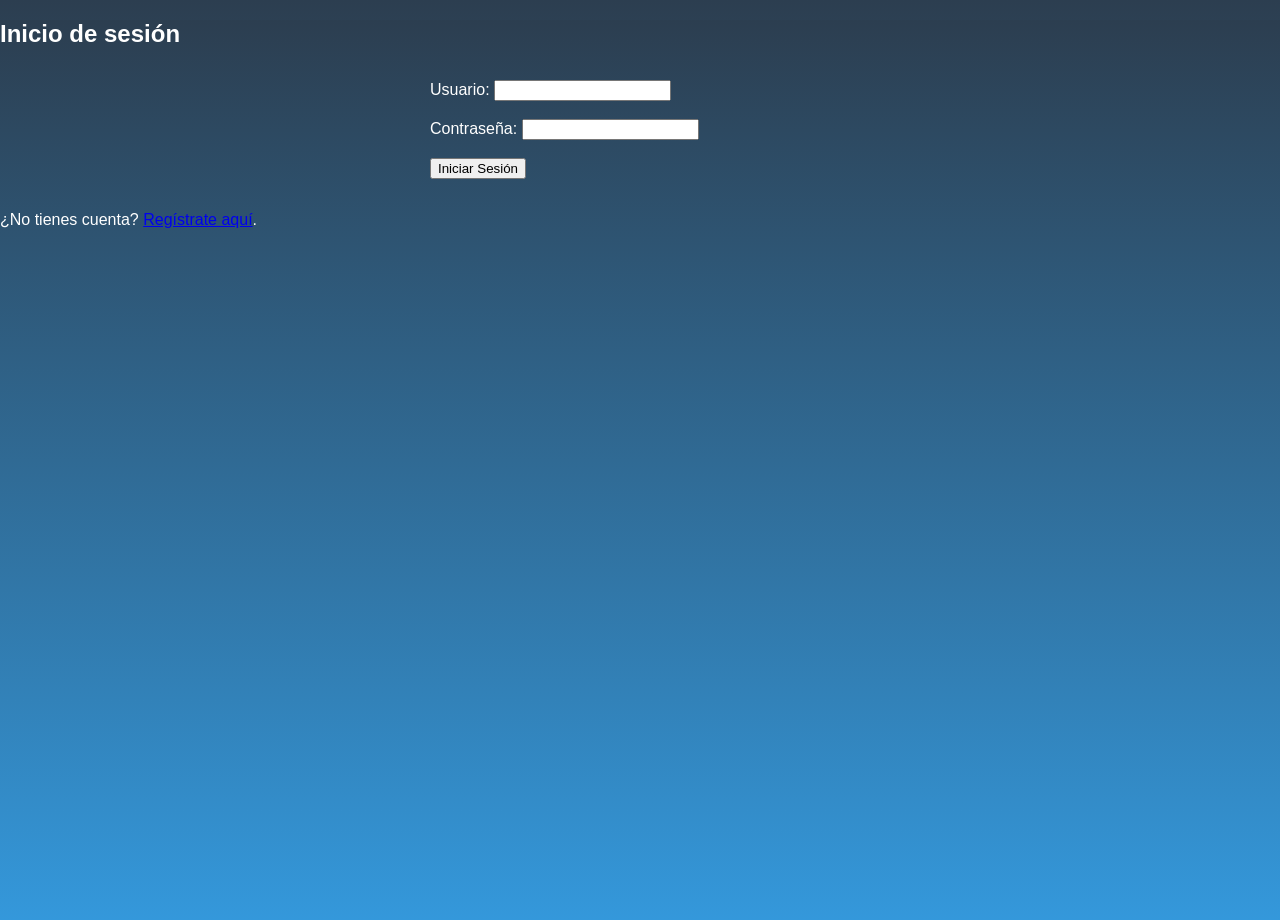
<file: ProyectoFullstack/login.html>
<!DOCTYPE html>
<html lang="en">
<head>
    <meta charset="UTF-8">
    <meta name="viewport" content="width=device-width, initial-scale=1.0">
    <title>Login</title>
    <link rel="stylesheet" href="login.css">
</head>
<body>
    <h2>Inicio de sesión</h2>
    <form action="procesar_login.php" method="POST">
        <label for="username">Usuario:</label>
        <input type="text" id="username" name="username" required><br><br>
        <label for="password">Contraseña:</label>
        <input type="password" id="password" name="password" required><br><br>
        <input type="submit" value="Iniciar Sesión">
    </form>
    <p>¿No tienes cuenta? <a href="registro.html">Regístrate aquí</a>.</p>
    </form>
</body>
</html>
</file>
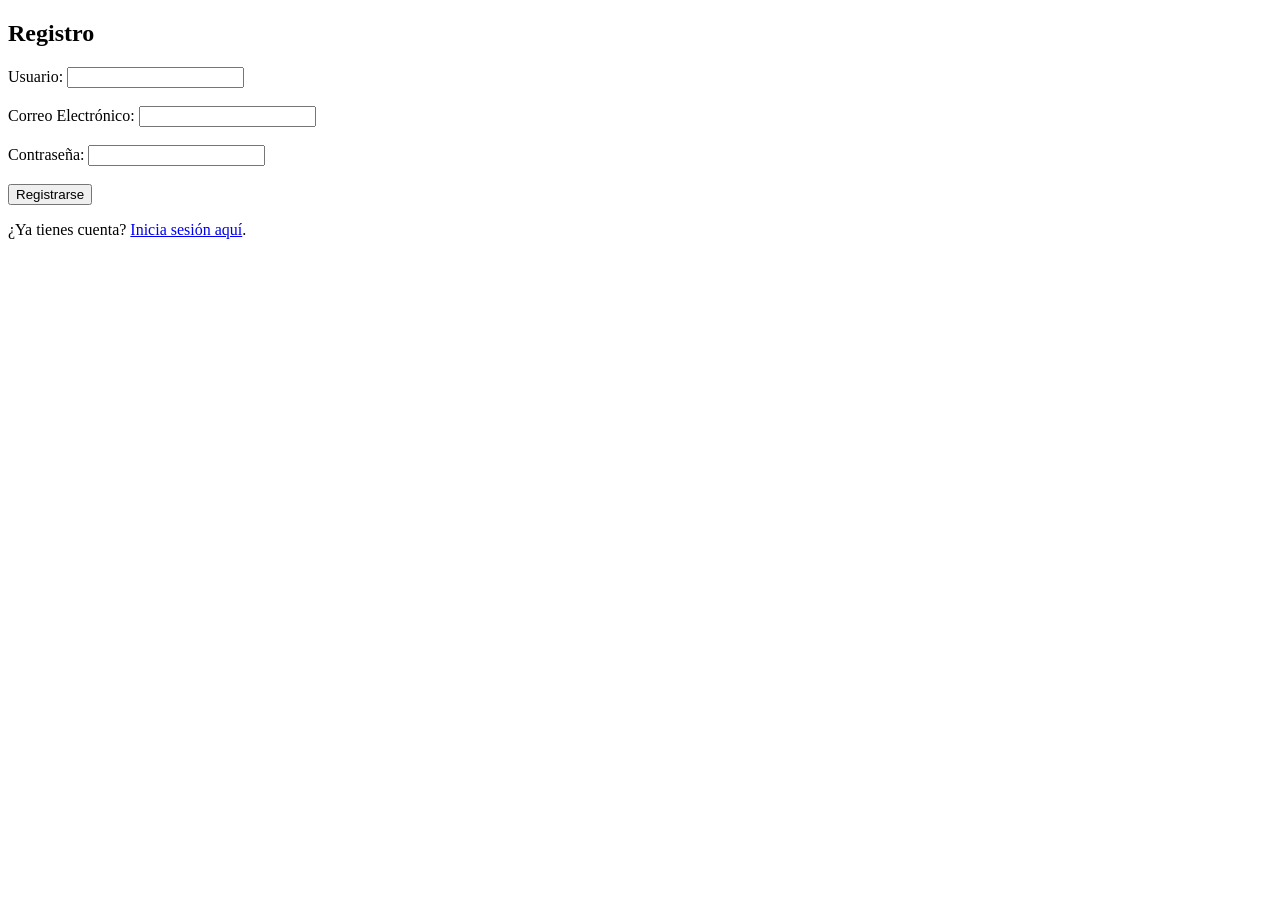
<file: ProyectoFullstack/registro.html>
<!DOCTYPE html>
<html lang="en">
<head>
    <meta charset="UTF-8">
    <meta name="viewport" content="width=device-width, initial-scale=1.0">
    <title>Registro</title>
</head>
<body>
    <h2>Registro</h2>
    <form action="procesar_registro.php" method="POST">
        <label for="username">Usuario:</label>
        <input type="text" id="username" name="username" required><br><br>
        <label for="email">Correo Electrónico:</label>
        <input type="email" id="email" name="email" required><br><br>
        <label for="password">Contraseña:</label>
        <input type="password" id="password" name="password" required><br><br>
        <input type="submit" value="Registrarse">
    </form>
    <p>¿Ya tienes cuenta? <a href="login.html">Inicia sesión aquí</a>.</p>
</body>
</html>
</file>
<file: ProyectoFullstack/login.css>
:root{
	--bg-gradient-start: #2c3e50;
	--bg-gradient-end: #3498db;
	--accent: #3498db;
	--muted: #ecf0f1;
	--card-bg: #ffffff;
	--text: #2c3e50;
}

html,body{
	height:100%;
	margin:0;
	font-family: 'Segoe UI', Arial, sans-serif;
	background: linear-gradient(180deg, var(--bg-gradient-start) 0%, var(--bg-gradient-end) 100%);
	color:white
}

.login-wrap{
	min-height:100%;
	display:flex;
	align-items:center;
	justify-content:center;
	padding:2rem;
}

.login-card{
	background: rgba(255,255,255,0.95);
	border-radius:8px;
	box-shadow: 0 6px 20px rgba(0,0,0,0.2);
	padding:2rem;
	width:100%;
	max-width:420px;
}

.login-card h2{
	margin-top:0;
	margin-bottom:1rem;
	color:var(--bg-gradient-start);
}

.login-card label{
	display:block;
	font-size:0.95rem;
	margin-bottom:0.25rem;
	color:#234;
}

.login-card input[type="text"],
.login-card input[type="password"]{
	width:100%;
	padding:0.6rem 0.75rem;
	margin-bottom:0.9rem;
	border:1px solid #d6d6d6;
	border-radius:4px;
	box-sizing:border-box;
	font-size:1rem;
}

.login-card input[type="submit"]{
	width:100%;
	padding:0.7rem 1rem;
	background: linear-gradient(90deg,var(--bg-gradient-start), var(--bg-gradient-end));
	color:var(--muted);
	border: none;
	border-radius:6px;
	font-weight:600;
	cursor:pointer;
	transition: transform 0.15s ease, box-shadow 0.15s ease;
}

.login-card input[type="submit"]:hover{
	transform: translateY(-2px);
	box-shadow: 0 6px 14px rgba(52,152,219,0.2);
}

.login-footer{
	margin-top:1rem;
	text-align:center;
	font-size:0.9rem;
}

/* Responsive tweaks */
@media (max-width:480px){
	.login-card{ padding:1rem; border-radius:6px; }
}

/* Helper: center form if user didn't wrap with .login-wrap/.login-card */
form { max-width:420px; margin:2rem auto; }

h2, label {
    color: white;
}
</file>
